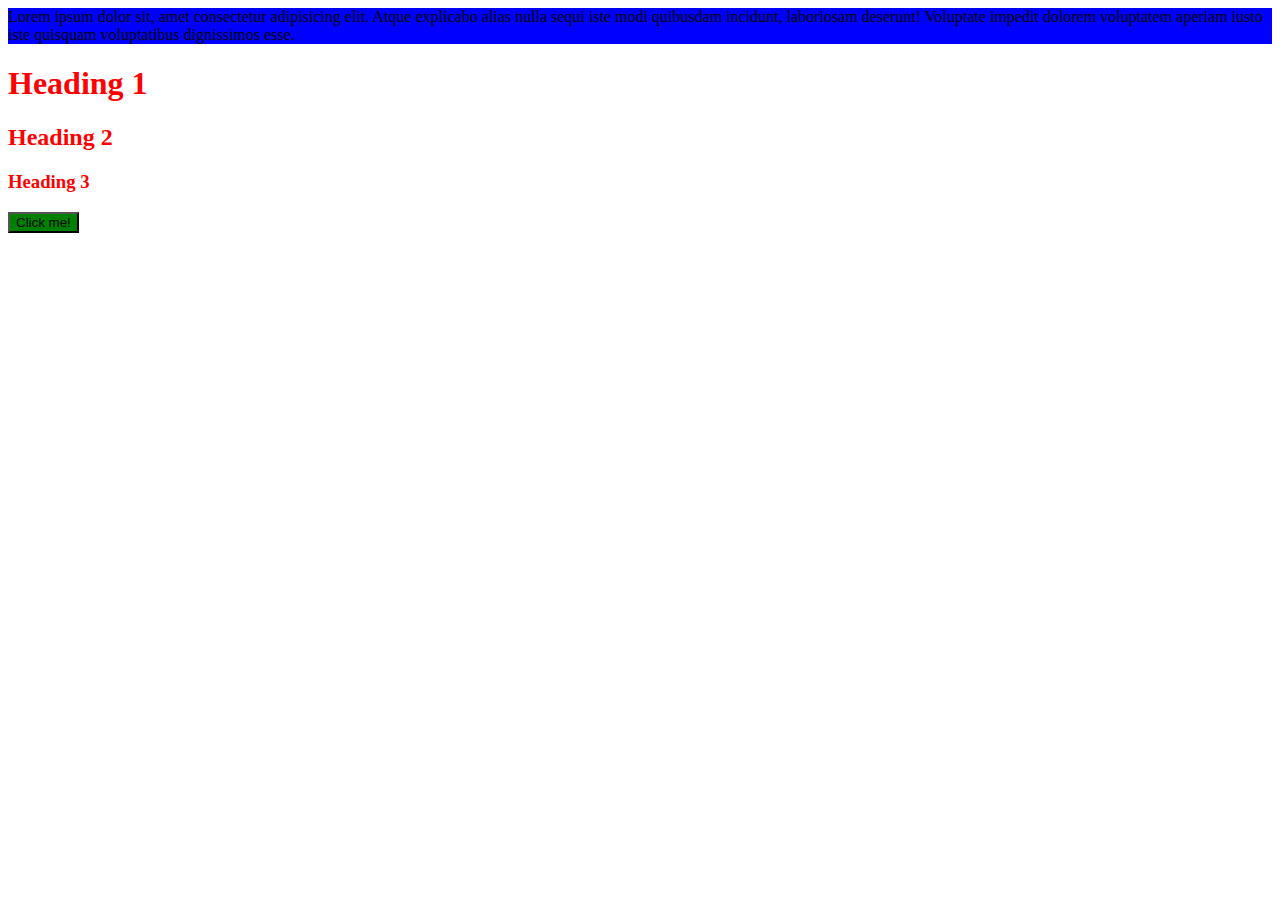
<file: my-app/src/css tutorial/index1.html>
<!DOCTYPE html>
<html lang="en">
<head>
    <meta charset="UTF-8">
    <meta name="viewport" content="width=device-width, initial-scale=1.0">
    <title>Document</title>
    <link rel="stylesheet" href="style.css">
    <!-- <style>
        button {
            background-color: blue;
        }
    </style> -->
</head>
<body>
    <div id="box">
        Lorem ipsum dolor sit, amet consectetur adipisicing elit. Atque explicabo alias nulla sequi iste modi quibusdam incidunt, laboriosam deserunt! Voluptate impedit dolorem voluptatem aperiam iusto iste quisquam voluptatibus dignissimos esse.
    </div>
    <h1 class="heading">Heading 1</h1>
    <h2 class="heading">Heading 2</h2>
    <h3 class="heading">Heading 3</h3>
    <button>Click me!</button>
    <!-- <button style="background-color: pink;">Click me!</button> -->
</body>
</html>
</file>
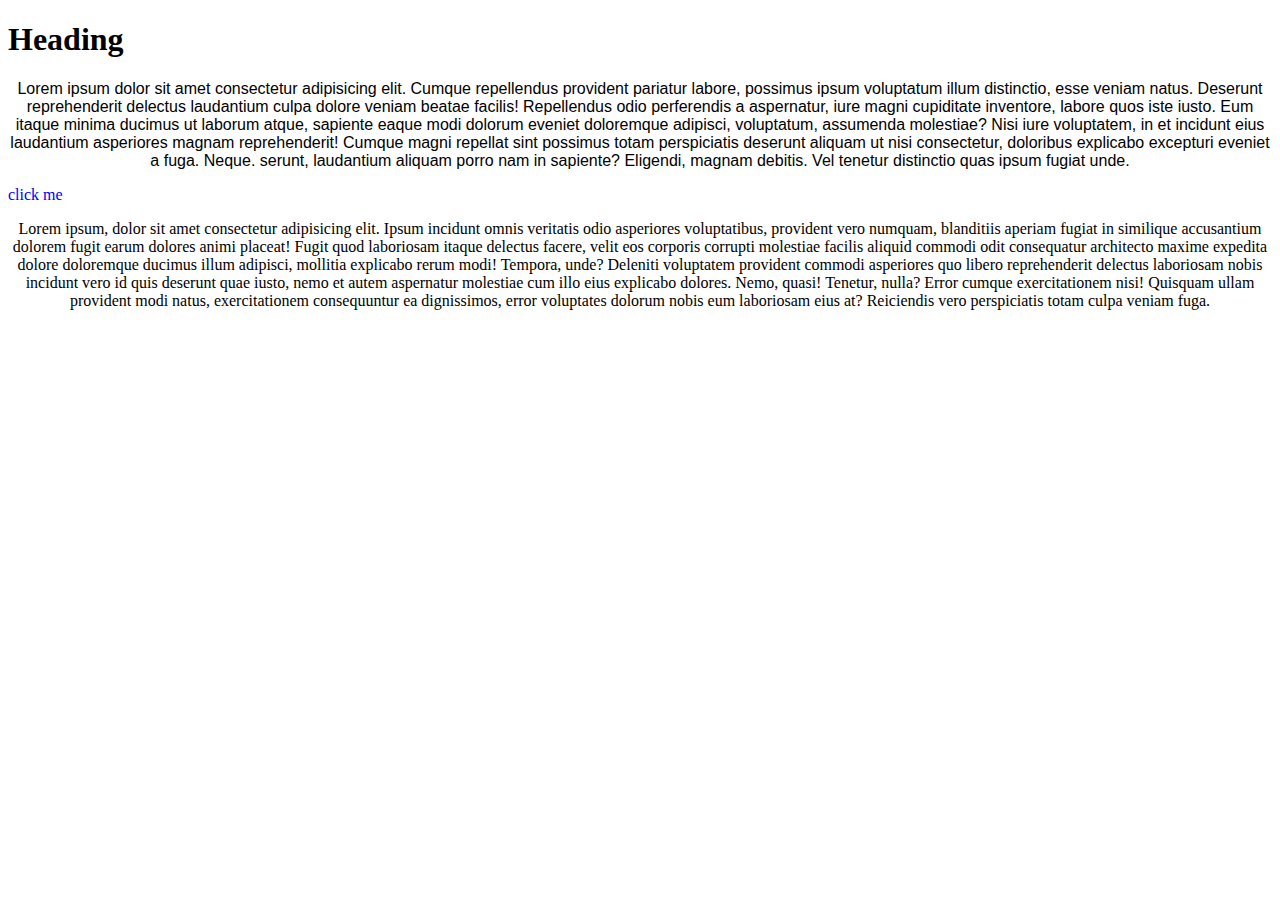
<file: my-app/src/css tutorial/index2.html>
<!DOCTYPE html>
<html lang="en">
<head>
    <meta charset="UTF-8">
    <meta name="viewport" content="width=device-width, initial-scale=1.0">
    <title>Document</title>
    <link rel="stylesheet" href="style2.css">

</head>
<body>
    <!-- Text Align -->
    <!-- Text Decoration -->
    <!-- <h2 id="h1">Heading 1</h2>
    <h2 id="h2">Heading 2</h2>
    <h2 id="h3">Heading 3</h2>
    <h2 id="h4">Heading 4</h2> -->
    <h1>Heading</h1>

    <p id="one">Lorem ipsum dolor sit amet consectetur adipisicing elit. Cumque repellendus provident pariatur labore, possimus ipsum voluptatum illum distinctio, esse veniam natus. Deserunt reprehenderit delectus laudantium culpa dolore veniam beatae facilis!
    Repellendus odio perferendis a aspernatur, iure magni cupiditate inventore, labore quos iste iusto. Eum itaque minima ducimus ut laborum atque, sapiente eaque modi dolorum eveniet doloremque adipisci, voluptatum, assumenda molestiae?
    Nisi iure voluptatem, in et incidunt eius laudantium asperiores magnam reprehenderit! Cumque magni repellat sint possimus totam perspiciatis deserunt aliquam ut nisi consectetur, doloribus explicabo excepturi eveniet a fuga. Neque.
    serunt, laudantium aliquam porro nam in sapiente? Eligendi, magnam debitis. Vel tenetur distinctio quas ipsum fugiat unde.</p>

    <a href="https://www.google.com">click me</a>
    <p id="two">
        Lorem ipsum, dolor sit amet consectetur adipisicing elit. Ipsum incidunt omnis veritatis odio asperiores voluptatibus, provident vero numquam, blanditiis aperiam fugiat in similique accusantium dolorem fugit earum dolores animi placeat!
        Fugit quod laboriosam itaque delectus facere, velit eos corporis corrupti molestiae facilis aliquid commodi odit consequatur architecto maxime expedita dolore doloremque ducimus illum adipisci, mollitia explicabo rerum modi! Tempora, unde?
        Deleniti voluptatem provident commodi asperiores quo libero reprehenderit delectus laboriosam nobis incidunt vero id quis deserunt quae iusto, nemo et autem aspernatur molestiae cum illo eius explicabo dolores. Nemo, quasi!
        Tenetur, nulla? Error cumque exercitationem nisi! Quisquam ullam provident modi natus, exercitationem consequuntur ea dignissimos, error voluptates dolorum nobis eum laboriosam eius at? Reiciendis vero perspiciatis totam culpa veniam fuga.
    </p>
</body>
</html>
</file>
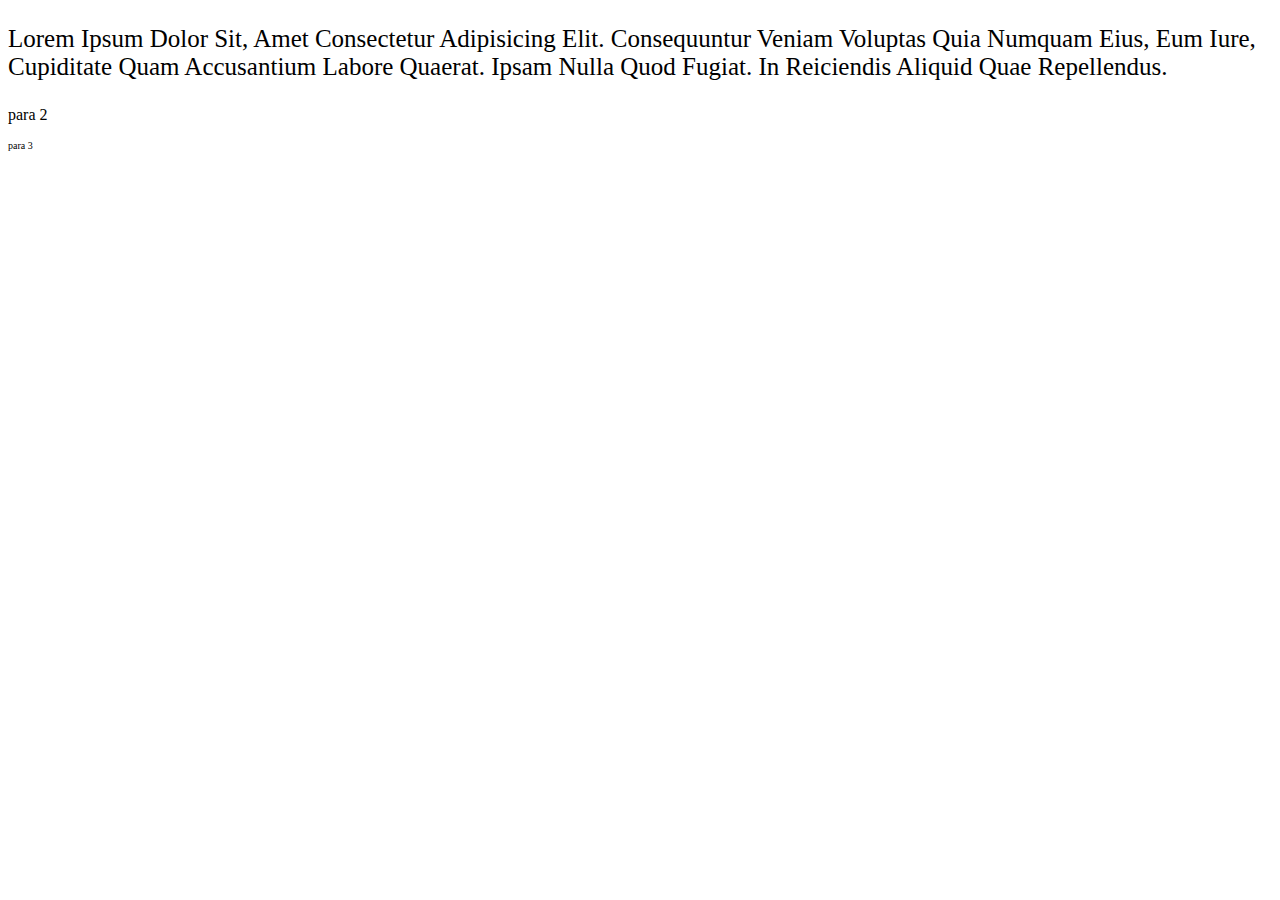
<file: my-app/src/css tutorial/index3.html>
<!DOCTYPE html>
<html lang="en">
<head>
    <meta charset="UTF-8">
    <meta name="viewport" content="width=device-width, initial-scale=1.0">
    <title>Document</title>
    <link rel="stylesheet" href="style3.css">
</head>
<body>
    <p id="one">Lorem ipsum dolor sit, amet consectetur adipisicing elit. Consequuntur veniam voluptas quia numquam eius, eum iure, cupiditate quam accusantium labore quaerat. Ipsam nulla quod fugiat. In reiciendis aliquid quae repellendus.</p>
    <p id="two">para 2</p>
    <p id="three">para 3</p>
</body>
</html>
</file>
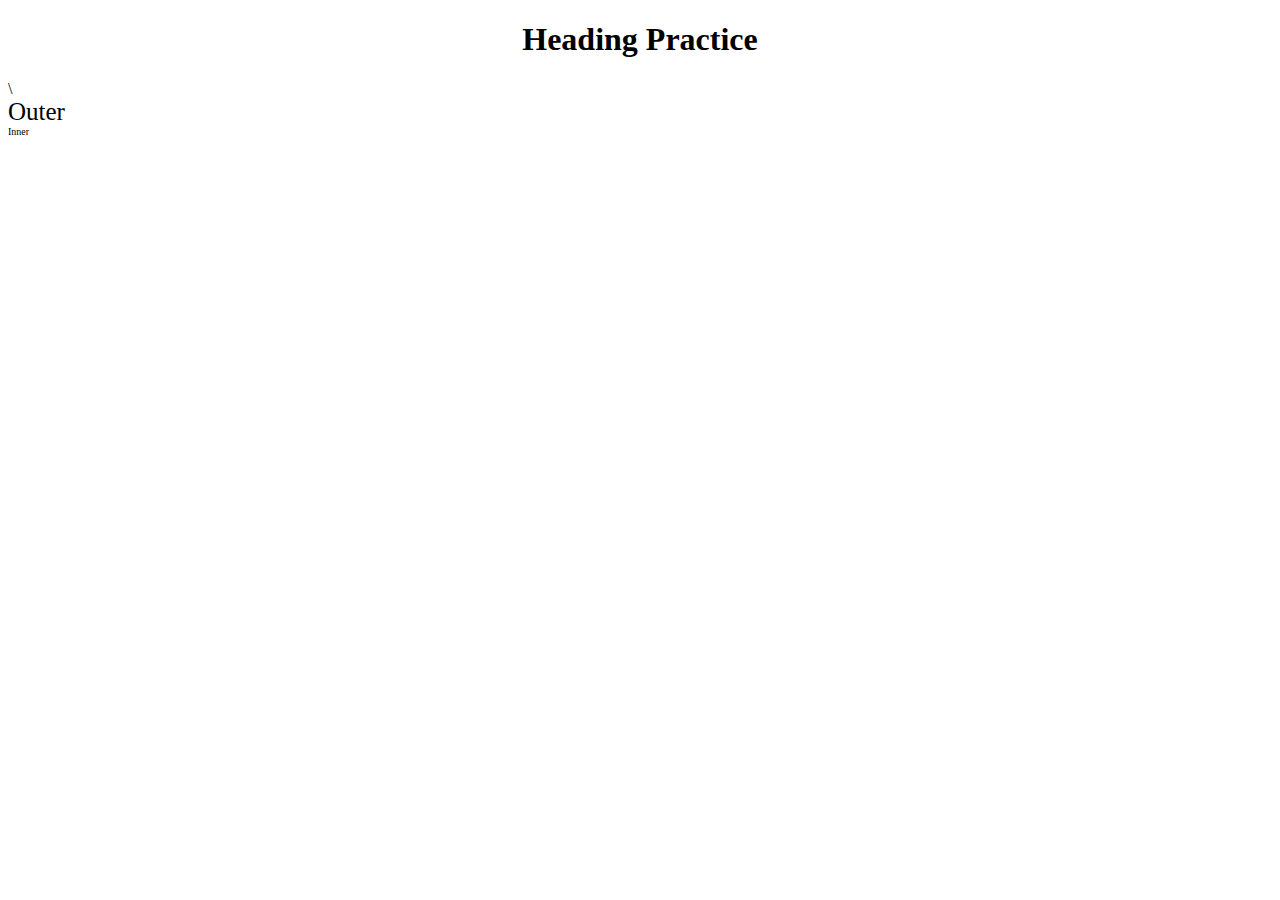
<file: my-app/src/css tutorial/practice2.html>
<!DOCTYPE html>
<html lang="en">
<head>
    <meta charset="UTF-8">
    <meta name="viewport" content="width=device-width, initial-scale=1.0">
    <title>Document</title>
    <style>
         * {
            font-family: cursive;
        }

        h1 {
            text-align: center;
            text-transform: capitalize;
        }
        
        #outer {
            font-size: 25px;
        }

        #inner {
            font-size: 10px;
        }
       
    </style>
</head>
<body>
    <!-- 1.Create a heading centered on te page with all of ots text capitalized by default -->
    <h1>heading practice</h1>

    <!-- 2.Set the font flimy of all the document content to cursive -->
   \
    <!-- 3.Create one div inside another div.
    Set id and text "outer" for the first one and "inner" for 
    the second one. Set the outer div text size to 25px and inner div text-size to 10px-->
    <div id="outer">
        Outer
        <div id="inner">
            Inner
        </div>
    </div>
</body>
</html>
</file>
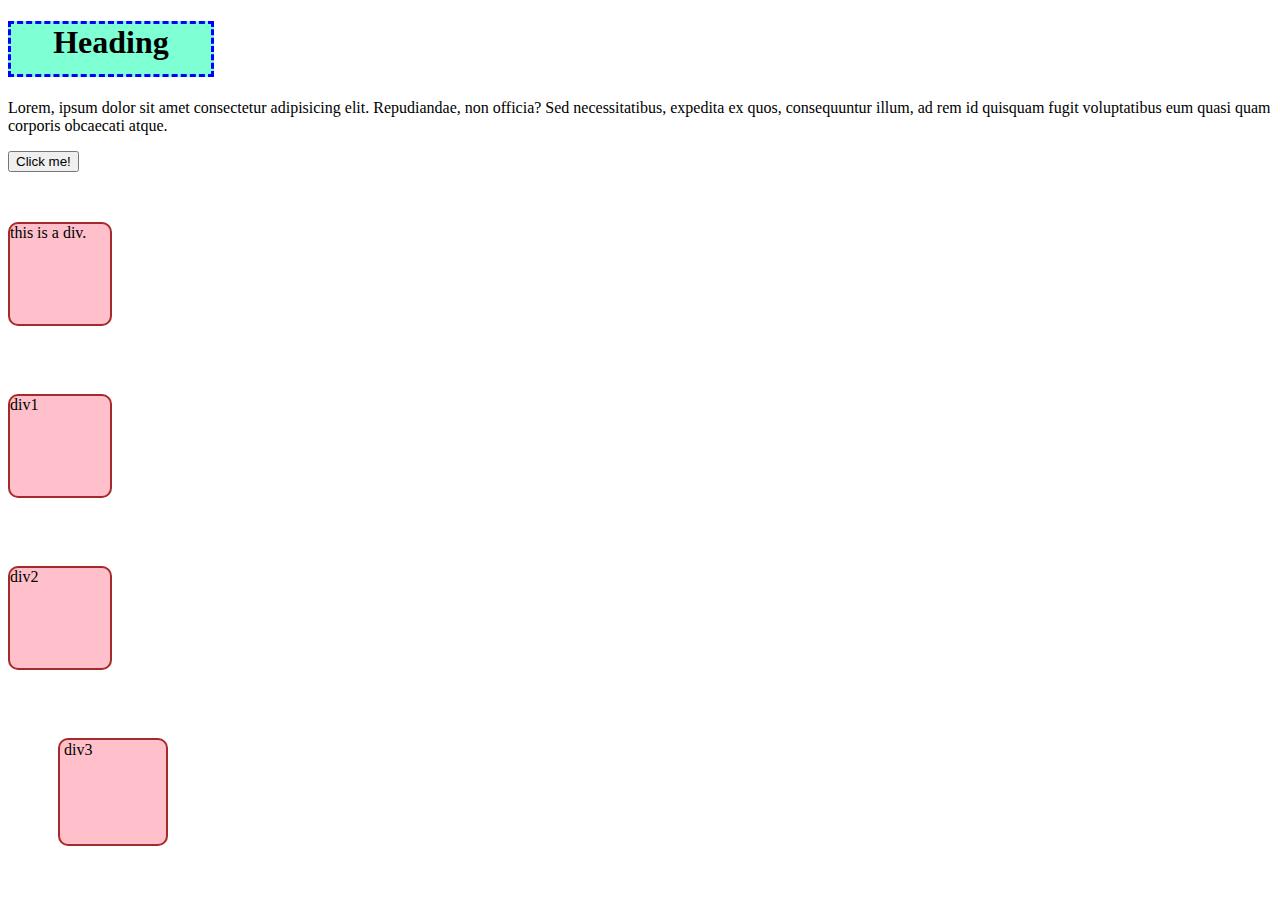
<file: my-app/src/css tutorial/boxModelCSS/index1.html>
<!DOCTYPE html>
<html lang="en">
<head>
    <meta charset="UTF-8">
    <meta name="viewport" content="width=device-width, initial-scale=1.0">
    <title>Document</title>
    <link rel="stylesheet" href="style1.css">
</head>
<body>
    <!-- Box Model in CSS 
    Height,Width,Border,Paddingx,Margin 
    div {
        height: 50px;
    }
-->
    <h1>Heading</h1>
    <p>Lorem, ipsum dolor sit amet consectetur adipisicing elit. Repudiandae, non officia? Sed necessitatibus, expedita ex quos, consequuntur illum, ad rem id quisquam fugit voluptatibus eum quasi quam corporis obcaecati atque.</p>
    <button>Click me!</button>
    <div>
        this is a div.
    </div>
    <br>
    <div>
        div1
    </div>
    <br>
    <div>
      div2
    </div>
    <br>
    <div id="padding1">
       div3
    </div>
</body>
</html>
</file>
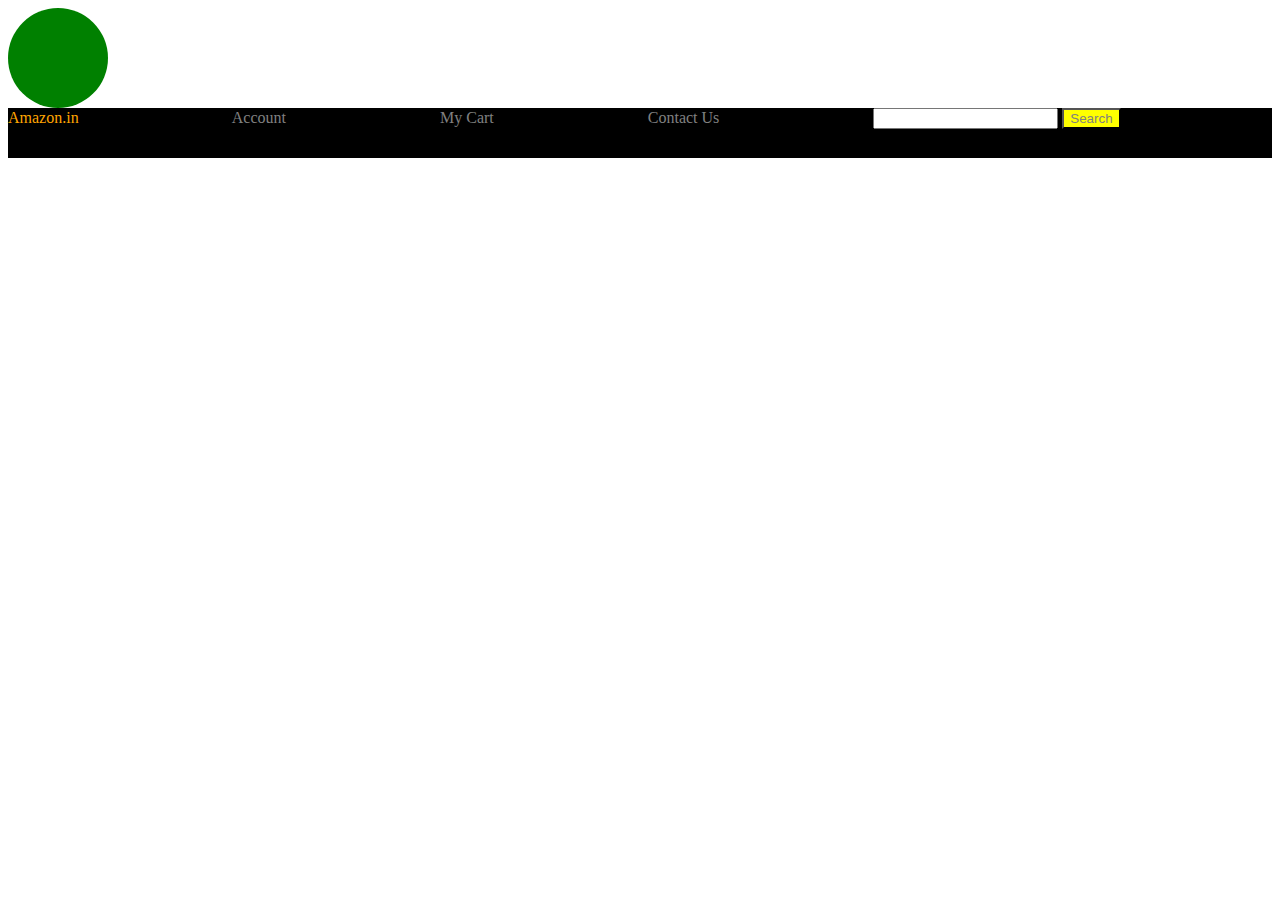
<file: my-app/src/css tutorial/boxModelCSS/practiceSet3.html>
<!DOCTYPE html>
<html lang="en">

<head>
    <meta charset="UTF-8">
    <meta name="viewport" content="width=device-width, initial-scale=1.0">
    <title>Document</title>
    <style>
        * {
            color: grey;
        }

        #one {
            height: 100px;
            width: 100px;
            background-color: green;
            border-radius: 50%;
        }

        #navbar {
            background-color: black;
            height: 50px;
            color: white;
        }

        #logo {
            color: orange;
        }

        button {
            background-color: yellow;
        }
        
        a {
            margin-right: 150px;
            text-decoration: none;
        }
    </style>
</head>

<body>
    <!-- 1. Create a div with height and width of 100px
    Set its background color to green and the border radius to 50% -->
    <div id="one">

    </div>
    <!-- You can create a traffic light for homework -->

    <!-- 2. Create a following navbar amazon account myCart COntact us -->
    <div id="navbar">
        <a id="logo" href="#">Amazon.in</a>
        <a href="#">Account</a>
        <a href="#">My Cart</a>
        <a href="#">Contact Us</a>
        <input type="text">
        <button>Search</button>
    </div>
</body>

</html>
</file>
<file: my-app/src/css tutorial/style.css>
#box {
    background-color: blue;
  /* color: white; */
}

/* .heading {
    color: red;
} */

h1,h2,h3 {
    color: red;
}

button {
    background-color: green;
}
</file>
<file: my-app/src/css tutorial/style2.css>
/* <!-- Text Align -->
    <!-- Text Decoration --> 
    Font-Weight --> light/dark
    You can search MDN Refernce to explore the properties and learn more*/

p {
    text-align: center;
}

/* h1 {
    text-align: center;
    text-decoration: blue wavy underline;
} */

a {
    text-decoration: none;
}
/* font-weight-> normal/bold/bolder/lighter
font-wieght - 100-900
lightest - 100
*/
#h1 {
    /* font-weight: normal; */
    font-weight: 100;
}

#h2 {
    font-weight: bold;
}

#h3 {
    font-weight: bolder;
}

#h4 {
    /* font-weight: lighter; */
    font-weight: 400;
}

/* Font-Family/Style

*/
#one {
    font-family: arial;
}

#two {
    /* font-family: 'Segoe UI'; */
    font-family: cursive;
}
</file>
<file: my-app/src/css tutorial/style3.css>
/* Units in CSS
Absolute & Relative -> km.cm/mm/inch

pixels (px)
    96px = 1 inch = 2.54 cm
    font-size: 2px

Line Height property:
Text Transofrm property : casing change
--> uppercase/lowecase/capitalize/none
*/

#one {
    font-size: 25px;
    line-height: normal;
    text-transform: capitalize;
}

#three {
    font-size: 10px;
}
</file>
<file: my-app/src/css tutorial/boxModelCSS/style1.css>
div {
    margin-top: 50px;
    height: 100px;
    background-color: pink;
    width: 100px;
    border-width: 2px;
    border-style: solid;
    border-color: brown;
    /* text-align: right; */
    border-radius: 10px; */
    /* border-radius: 50%; */
}

h1 {
    width:  200px;
    height: 50px;
    background-color: aquamarine;
    /* border-width: 3px;
    border-style: dashed;
    border-color: blue; */
    border: 3px dashed blue;
    text-align: center;
    /* Heading goes into the center of the div size */
}

/* Border Property
border-width: 2px
border-style: solid/dotted/dashed

Border Shorthand
    border: 2px solid black;
i.e border: width style color;

Border Radius - Property
    border-radius: 10px;
    border-radius: 50%; --> creates a circle of a box
 */

 /* Padding Property
 padding-left
 padding-right
 padding-top
 padding-bottom

 Padding shorthand
    padding: 50px;
    padding: 1px 2px 3px 4px
             top|right|bottom|left-->clockwise
 */
 #padding1 {
    /* padding-left: 25px;
    padding-right: 25px;
    padding-top: 25px;
    padding-bottom: 25px; */
    padding: 1px 2px 3px 4px;
    margin-top: 50px;
    margin-left: 50px;
 }

 /* Margin property
 margin-left/right/top/ottom
 
 Margin Shorthand same as padding
 */
</file>
